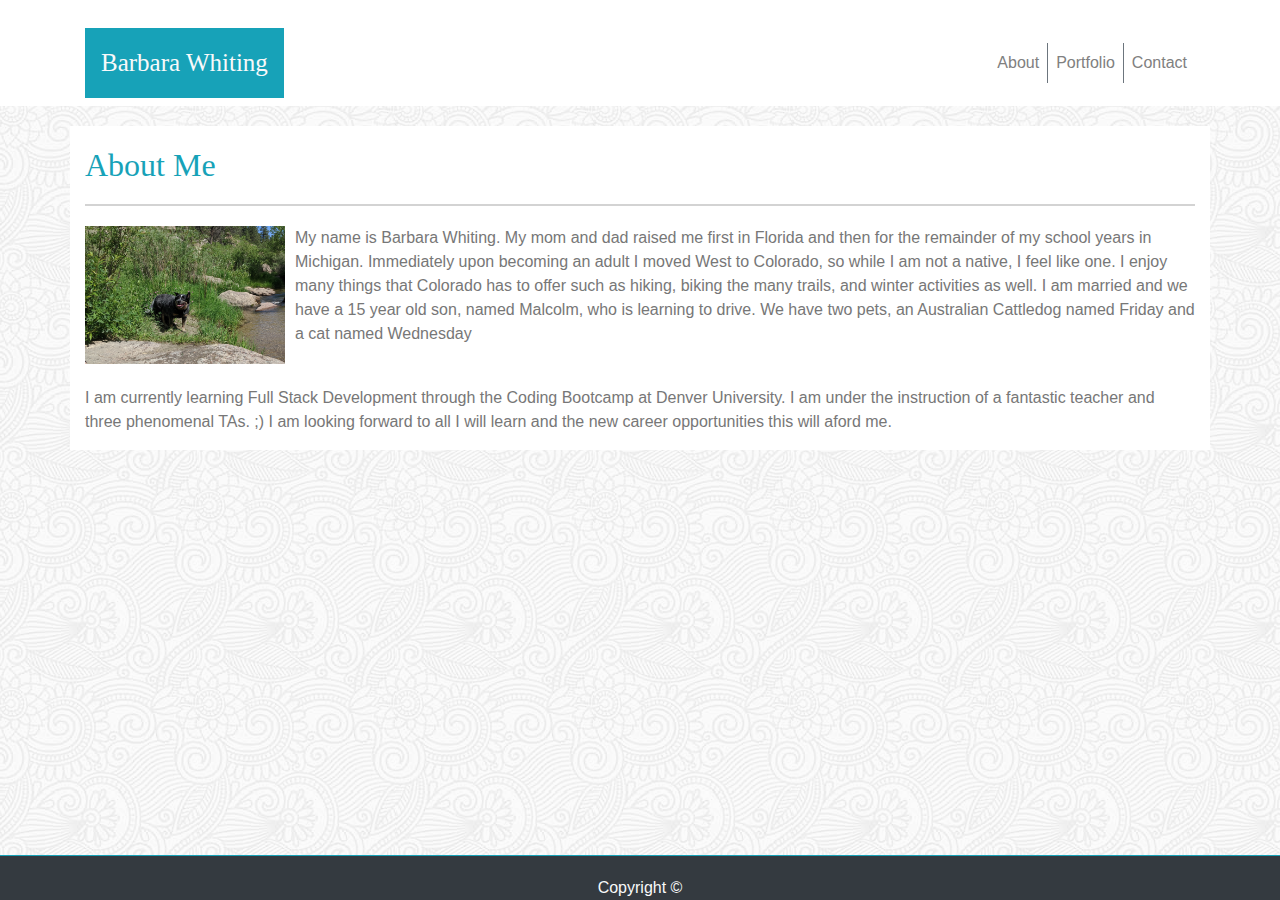
<file: index.html>
<!DOCTYPE html>
<html lang="en">

<head>
    <meta charset="UTF-8">
    <meta name="viewport" content="width=device-width, initial-scale=1.0">
    <meta http-equiv="X-UA-Compatible" content="ie=edge">

    <link rel="stylesheet" href="https://stackpath.bootstrapcdn.com/bootstrap/4.3.1/css/bootstrap.min.css"
        integrity="sha384-ggOyR0iXCbMQv3Xipma34MD+dH/1fQ784/j6cY/iJTQUOhcWr7x9JvoRxT2MZw1T" crossorigin="anonymous">

    <link rel="stylesheet" href="assets/css/style.css">

    <title>Bootstrap - About Me</title>
</head>

<body>

    <!-- Nav bar here -->
    <nav class="navbar navbar-expand-lg">
        <div class="container">
            <a class="navbar-brand bg-info text-light p-3" href="index.html">Barbara Whiting</a>
            <button class="navbar-toggler" type="button" data-toggle="collapse" data-target="#navbarNav"
                aria-controls="navbarNav" aria-expanded="false" aria-label="Toggle navigation">
                <span class="navbar-toggler-icon"></span>
            </button>
            <div class="collapse navbar-collapse">
                <ul class="navbar-nav ml-auto">
                    <li class="nav-item active">
                        <a class="nav-link" href="index.html">About <span class="sr-only">(current)</span></a>
                    </li>
                    <li class="nav-item border-left border-secondary">
                        <a class="nav-link" href="portfolio.html">Portfolio</a>
                    </li>
                    <li class="nav-item border-left border-secondary">
                        <a class="nav-link" href="contact.html">Contact</a>
                    </li>
                </ul>
            </div>
        </div>
    </nav>



    <!-- About me box using grid -->
    <div class="container">
        <div class="row">
            <div class="col-lg-12">
                <h2 class="text-info">About Me</h2>
            </div>
        </div>

        <div class="row">
            <div class="col-lg-12">
                <img src="assets/images/Friday_final.jpg" alt="My dog named Friday" class="float-left" width="200"
                    height="auto">
                <p>My name is Barbara Whiting. My mom and dad raised me first in Florida and then for the
                    remainder
                    of my
                    school years in Michigan. Immediately upon becoming an adult I moved West to Colorado, so
                    while
                    I am
                    not a native, I feel like one. I enjoy many things that Colorado has to offer such as
                    hiking,
                    biking
                    the many trails, and winter activities as well. I am married and we have a 15 year old son,
                    named
                    Malcolm, who is learning to drive. We have two pets, an Australian Cattledog named Friday
                    and a
                    cat named
                    Wednesday</p>
                <br>
                <p>I am currently learning Full Stack Development through the Coding Bootcamp at Denver
                    University.
                    I am
                    under
                    the instruction of a fantastic teacher and three phenomenal TAs. ;) I am looking forward to
                    all
                    I will
                    learn
                    and the new career opportunities this will aford me.</p>
            </div>
        </div>
    </div>

    <div class="fixed-bottom bg-dark text-light border-top border-info text-center footer">Copyright &#169;</div>



</body>

</html>
</file>
<file: assets/css/style.css>
* {
    padding: 0px;
    margin: 0px;
    font-family: 'Arial', 'Helvetica Neue', Helvetica, sans-serif;

}

/* nav bar styling */
.navbar {
    background-color: white;
 }

.navbar-brand {
    font-size: 25px;
    /* background-color: #4aaaa5; */
    font-family: Georgia, 'Times New Roman', Times, serif;

    /* color: white;   */
}


li a {
    color: gray;
}


/* Styling of body */

body {
    background-image: url(../images/symphony.png);
    color: #777777;
}

.container {
    background: white;
    margin-top: 20px;

}

.footer {
    /* position: absolute;
    bottom: 0; */
    /* width: 100%; */
    /* background-color: #666666; */
    /* text-align: center; */
    padding-top: 20px;
    /* border-top: 4px solid #4aaaa5; */
}

/* About Me row styling */
h2 {
    font-family: 'Georgia', Times, Times New Roman, serif;
    border-bottom: 2px solid lightgray;
    padding: 20px 0px;
    margin-bottom: 20px;
}


/* image styling */

.float-left {
    margin: 0px 10px 10px 0px;
}

.position-absolute {
    width: 100%;
    bottom: 20px;
    box-align: center;
}
</file>
